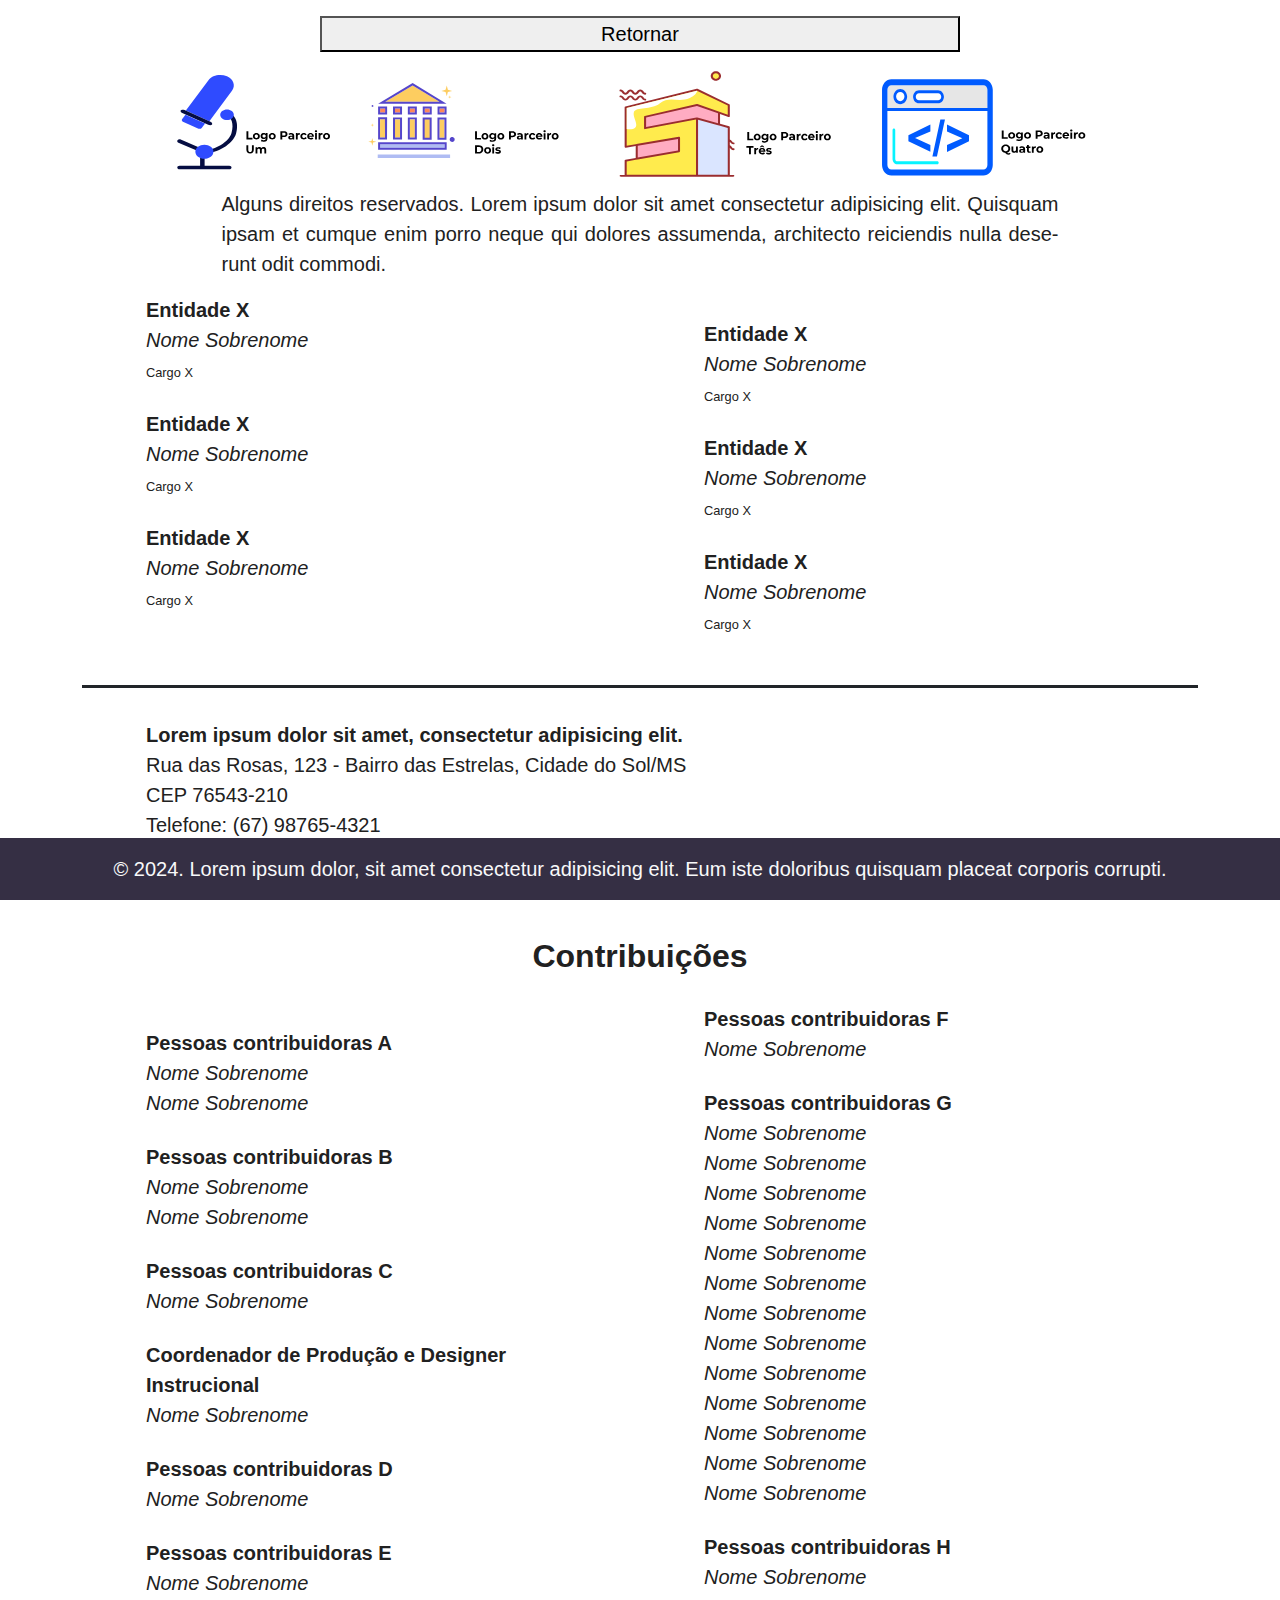
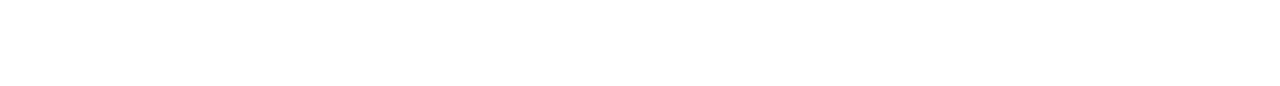
<file: Curso_prototipo/unidade01/contribuicoes.html>
<!DOCTYPE html>
<html lang="pt-br">

<head>
    <meta charset="UTF-8">
    <meta name="author" content="Aparicio Fermiano dos Santos Junior">
    <meta name="viewport" content="width=device-width, initial-scale=1.0">
    <link rel="stylesheet" href="./css/bootstrap.min.css">
    <link rel="stylesheet" href="./css/style.css">
    <!-- https://github.com/AparicioFermiano -->
    <title>Rios: Contribuições</title>
</head>

<body>
    
    <button class="fixed-top button btn-primary-dark-hover px-3 m-3 w-50 mx-auto d-block" onclick="window.open('index.html', '_self')">Retornar</button>
    <div id="creditos"class="container">
        <nav  class="z-3 padding-x-container d-flex">
            <img src="./image/logos_capa.svg" alt="" class="w-100 mx-auto d-block">
        </nav>
        <div class="w-75 d-block mx-auto ">
            <p class="text-justify">Alguns direitos reservados. Lorem ipsum dolor sit amet consectetur adipisicing elit. Quisquam ipsam et cumque enim porro neque qui dolores assumenda, architecto reiciendis nulla deserunt odit commodi.</p>
        </div>
        <div class="row">
            <div class="col-12 col-lg-6 padding-x-container">
                <div class="mb-4">
                    <b>Entidade X</b><br>
                    <i>Nome Sobrenome</i><br>
                    <small>Cargo X</small>
                </div>
                <div class="my-4">
                    <b>Entidade X</b><br>
                    <i>Nome Sobrenome</i><br>
                    <small>Cargo X</small>
                </div>
                <div class="my-4">
                    <b>Entidade X</b><br>
                    <i>Nome Sobrenome</i><br>
                    <small>Cargo X</small>
                </div>
            </div>
            <div class="col-12 col-lg-6 padding-x-container">
                <div class="my-4">
                    <b>Entidade X</b><br>
                    <i>Nome Sobrenome</i><br>
                    <small>Cargo X</small>
                </div>
                <div class="mb-4">
                    <b>Entidade X</b><br>
                    <i>Nome Sobrenome</i><br>
                    <small>Cargo X</small>
                </div>
                <div class="my-4">
                    <b>Entidade X</b><br>
                    <i>Nome Sobrenome</i><br>
                    <small>Cargo X</small>
                </div>
            </div>
            <div class="line w-100 bg-dark my-4"></div>
            <div class="py-2 padding-x-container">
                <b>Lorem ipsum dolor sit amet, consectetur adipisicing elit.</b><br>
                <span>
                    Rua das Rosas, 123 - Bairro das Estrelas, Cidade do Sol/MS<br>
                    CEP 76543-210<br>
                    Telefone: (67) 98765-4321<br>
                    E-mail: contato@cidadedosol.ms.gov<br>
                    Site: <a href="https://www.cidadedosol.br/">www.cidadedosol.br</a>
                </span>
            </div>
        </div>
        <div class="titulo-capa text-center bold py-4">Contribuições</div>
        <div class="row">
            <div class="col-12 col-lg-6 padding-x-container">
                <div class="my-4">
                    <b>Pessoas contribuidoras A</b><br>
                    <i>
                        Nome Sobrenome<br>
                        Nome Sobrenome
                    </i>
                </div>
                <div class="my-4">
                    <b>Pessoas contribuidoras B</b><br>
                    <i>
                        Nome Sobrenome
                    </i><br>
                    <i>Nome Sobrenome</i>
                </div>
                <div class="my-4">
                    <b>Pessoas contribuidoras C</b><br>
                    <i>
                        Nome Sobrenome
                    </i><br>
                </div>
                <div class="my-4">
                    <b>Coordenador de Produção e Designer Instrucional</b><br>
                    <i>Nome Sobrenome</i>
                </div>
                <div class="my-4">
                    <b>Pessoas contribuidoras D</b><br>
                    <i>Nome Sobrenome</i>
                </div>
                <div class="my-4">
                    <b>Pessoas contribuidoras E</b><br>
                    <i>
                        Nome Sobrenome
                    </i>
                </div>
            </div>
            <div class="col-12 col-lg-6 padding-x-container">
                <div class="mb-4">
                    <b>Pessoas contribuidoras F</b><br>
                    <i>Nome Sobrenome</i><br>
                </div>
                <div class="my-4">
                    <b>Pessoas contribuidoras G</b><br>
                    <i>
                        Nome Sobrenome<br>
                        Nome Sobrenome<br>
                        Nome Sobrenome<br>
                        Nome Sobrenome<br>
                        Nome Sobrenome<br>
                        Nome Sobrenome<br>
                        Nome Sobrenome<br>
                        Nome Sobrenome<br>
                        Nome Sobrenome<br>
                        Nome Sobrenome<br>
                        Nome Sobrenome<br>
                        Nome Sobrenome<br>
                        Nome Sobrenome
                        </i>
                </div>
                <div class="my-4">
                    <b>Pessoas contribuidoras H</b><br>
                    <i>Nome Sobrenome</i>
                </div>  
            </div>
        </div>
    </div>
    <footer class="fixed-bottom bg-primary-dark pt-3 w-100">
        <p class="text-center text-light">© 2024. Lorem ipsum dolor, sit amet consectetur adipisicing elit. Eum iste doloribus quisquam placeat corporis corrupti.</p>
    </footer>
</body>

</html>
</file>
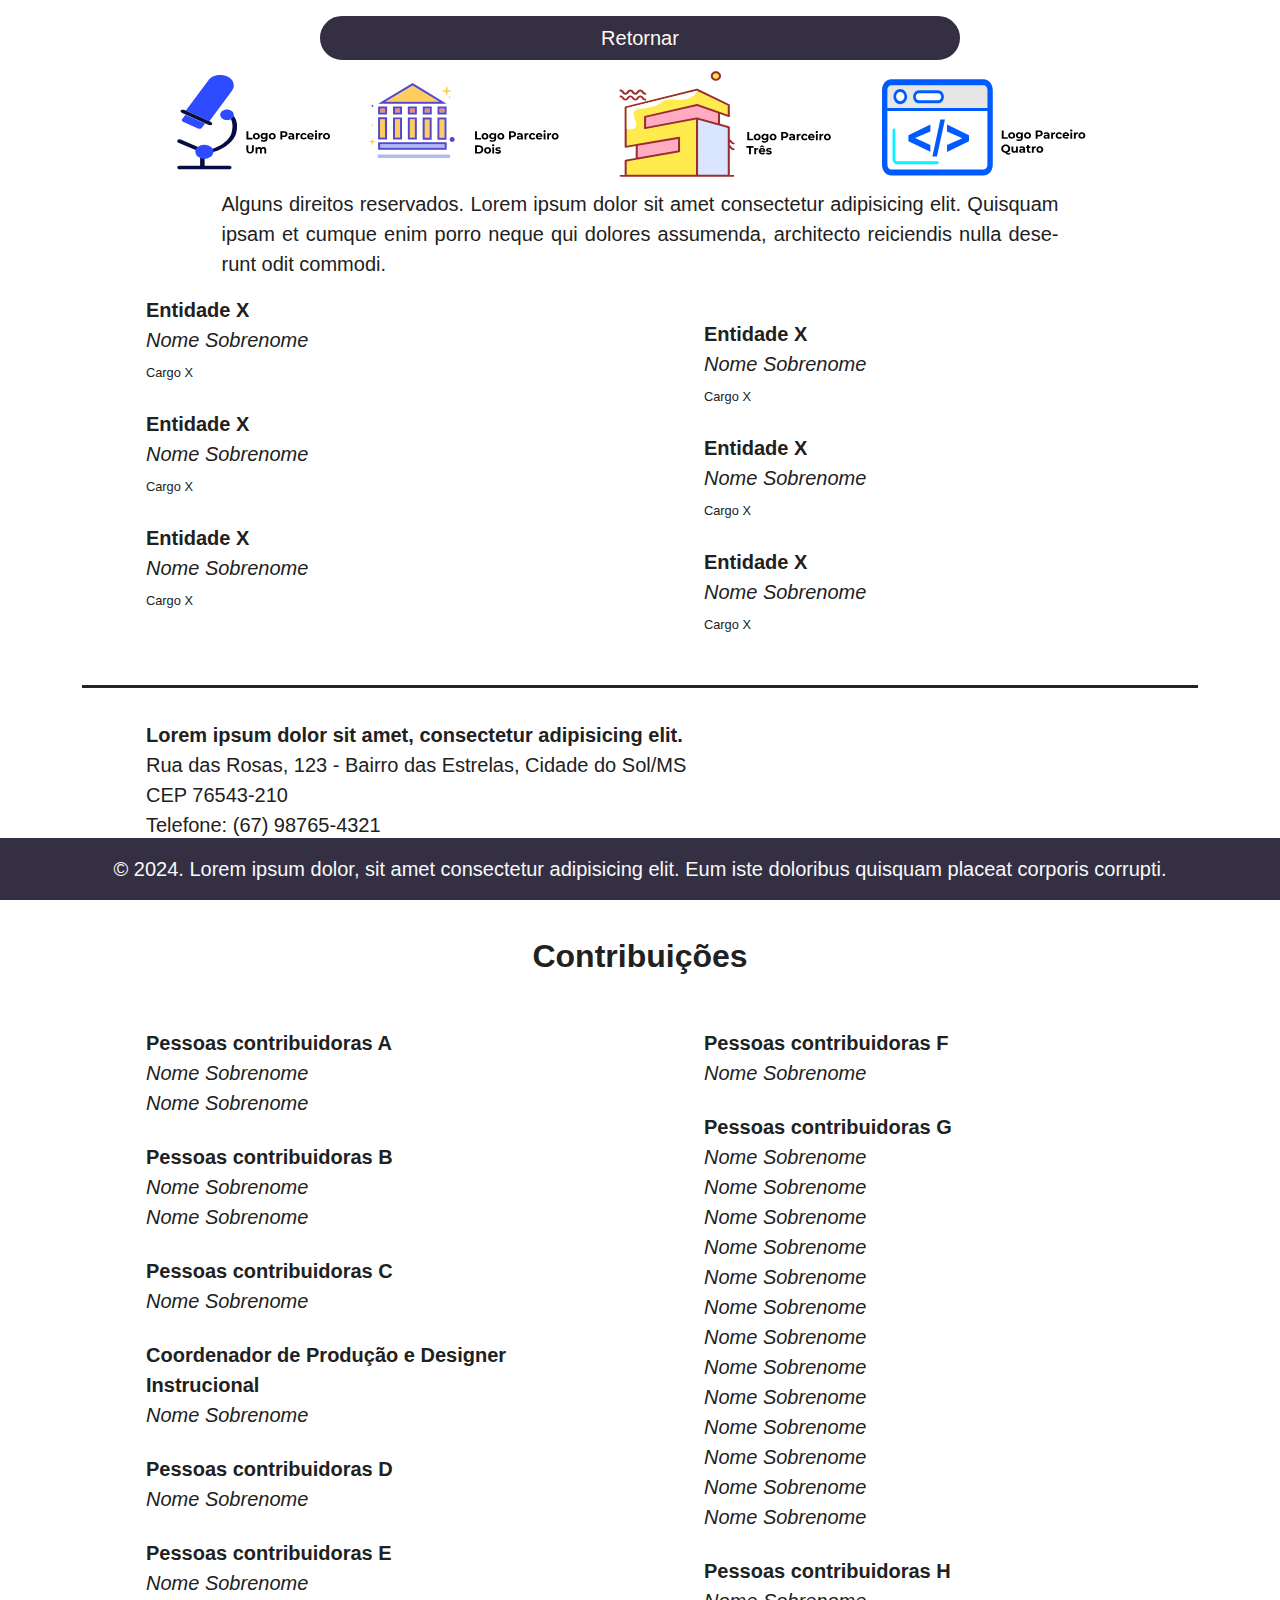
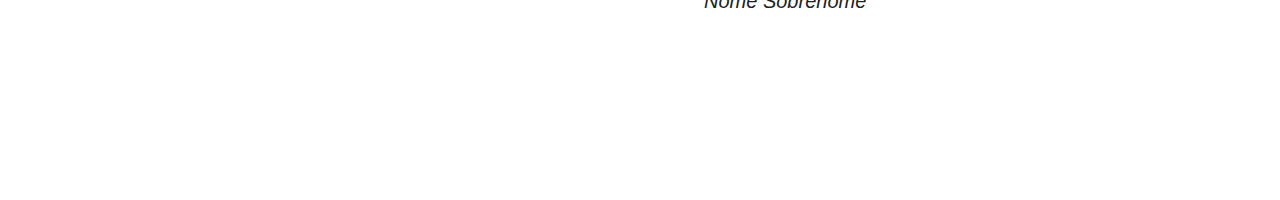
<file: Curso_prototipo/unidade02/contribuicoes.html>
<!DOCTYPE html>
<html lang="pt-br">

<head>
    <meta charset="UTF-8">
    <meta name="author" content="Aparicio Fermiano dos Santos Junior">
    <meta name="viewport" content="width=device-width, initial-scale=1.0">
    <link rel="stylesheet" href="../css-unidades/bootstrap.min.css">
    <link rel="stylesheet" href="../css-unidades/re-use.css">
    <title>Rios: Contribuições</title>
</head>

<body>
    
    <button class="fixed-top button btn-primary-dark-hover px-3 m-3 w-50 mx-auto d-block" onclick="window.open('index.html', '_self')">Retornar</button>
    <div id="creditos"class="container">
        <nav  class="z-3 padding-x-container d-flex">
            <img src="./image/logos_capa.svg" alt="" class="w-100 mx-auto d-block">
        </nav>
        <div class="w-75 d-block mx-auto ">
            <p class="text-justify">Alguns direitos reservados. Lorem ipsum dolor sit amet consectetur adipisicing elit. Quisquam ipsam et cumque enim porro neque qui dolores assumenda, architecto reiciendis nulla deserunt odit commodi.</p>
        </div>
        <div class="row">
            <div class="col-12 col-lg-6 padding-x-container">
                <div class="mb-4">
                    <b>Entidade X</b><br>
                    <i>Nome Sobrenome</i><br>
                    <small>Cargo X</small>
                </div>
                <div class="my-4">
                    <b>Entidade X</b><br>
                    <i>Nome Sobrenome</i><br>
                    <small>Cargo X</small>
                </div>
                <div class="my-4">
                    <b>Entidade X</b><br>
                    <i>Nome Sobrenome</i><br>
                    <small>Cargo X</small>
                </div>
            </div>
            <div class="col-12 col-lg-6 padding-x-container">
                <div class="my-4">
                    <b>Entidade X</b><br>
                    <i>Nome Sobrenome</i><br>
                    <small>Cargo X</small>
                </div>
                <div class="mb-4">
                    <b>Entidade X</b><br>
                    <i>Nome Sobrenome</i><br>
                    <small>Cargo X</small>
                </div>
                <div class="my-4">
                    <b>Entidade X</b><br>
                    <i>Nome Sobrenome</i><br>
                    <small>Cargo X</small>
                </div>
            </div>
            <div class="line w-100 bg-dark my-4"></div>
            <div class="py-2 padding-x-container">
                <b>Lorem ipsum dolor sit amet, consectetur adipisicing elit.</b><br>
                <span>
                    Rua das Rosas, 123 - Bairro das Estrelas, Cidade do Sol/MS<br>
                    CEP 76543-210<br>
                    Telefone: (67) 98765-4321<br>
                    E-mail: contato@cidadedosol.ms.gov<br>
                    Site: <a href="https://www.cidadedosol.br/">www.cidadedosol.br</a>
                </span>
            </div>
        </div>
        <div class="titulo-capa text-center bold py-4">Contribuições</div>
        <div class="row">
            <div class="col-12 col-lg-6 padding-x-container">
                <div class="my-4">
                    <b>Pessoas contribuidoras A</b><br>
                    <i>
                        Nome Sobrenome<br>
                        Nome Sobrenome
                    </i>
                </div>
                <div class="my-4">
                    <b>Pessoas contribuidoras B</b><br>
                    <i>
                        Nome Sobrenome
                    </i><br>
                    <i>Nome Sobrenome</i>
                </div>
                <div class="my-4">
                    <b>Pessoas contribuidoras C</b><br>
                    <i>
                        Nome Sobrenome
                    </i><br>
                </div>
                <div class="my-4">
                    <b>Coordenador de Produção e Designer Instrucional</b><br>
                    <i>Nome Sobrenome</i>
                </div>
                <div class="my-4">
                    <b>Pessoas contribuidoras D</b><br>
                    <i>Nome Sobrenome</i>
                </div>
                <div class="my-4">
                    <b>Pessoas contribuidoras E</b><br>
                    <i>
                        Nome Sobrenome
                    </i>
                </div>
            </div>
            <div class="col-12 col-lg-6 padding-x-container">
                <div class="my-4">
                    <b>Pessoas contribuidoras F</b><br>
                    <i>Nome Sobrenome</i><br>
                </div>
                <div class="my-4">
                    <b>Pessoas contribuidoras G</b><br>
                    <i>
                        Nome Sobrenome<br>
                        Nome Sobrenome<br>
                        Nome Sobrenome<br>
                        Nome Sobrenome<br>
                        Nome Sobrenome<br>
                        Nome Sobrenome<br>
                        Nome Sobrenome<br>
                        Nome Sobrenome<br>
                        Nome Sobrenome<br>
                        Nome Sobrenome<br>
                        Nome Sobrenome<br>
                        Nome Sobrenome<br>
                        Nome Sobrenome
                        </i>
                </div>
                <div class="my-4">
                    <b>Pessoas contribuidoras H</b><br>
                    <i>Nome Sobrenome</i>
                </div>  
            </div>
        </div>
    </div>
    <footer class="fixed-bottom bg-primary-dark pt-3 w-100">
        <p class="text-center text-light">© 2024. Lorem ipsum dolor, sit amet consectetur adipisicing elit. Eum iste doloribus quisquam placeat corporis corrupti.</p>
    </footer>
</body>

</html>
</file>
<file: Curso_prototipo/unidade01/css/style.css>
:root {
    --primary: #4BC2EF;
    --river: #F6F1F1;
    --primary-hover: #369FCE;
    --primary-light: #ffffff;
    --primary-light-hover: #6EC9EA;
    --primary-dark: #352F44;
    --primary-dark-hover: #a198b8;
    --secondary: #189ce5;
    --secondary-hover: #0088d1;
    --secondary-dark: #B33433;
    --aux: #B9B4C7;
    --aux-hover: #B9B4C7;
    --font-dark: #212121;
    --font-light: #FFF9F2;
    --disabled-dark: #8b8b8b62;
    --disabled: #B8B8B8;
    --card-size: 550px;
}

@font-face {
    font-family: 'Bootstrap Icons';
    src: url('../fonts/bootstrap-icons.woff2') format('woff2');
    font-weight: normal;
    font-style: normal;
}

@font-face {
    font-family: 'Oswald Bold';
    src: url('../fonts/Oswald/Oswald-Bold.woff2') format('truetype');
    font-weight: 900;
    font-style: normal;
}

@font-face {
    font-family: 'Oswald Medium';
    src: url('../fonts/Oswald/Oswald-Medium.woff2') format('truetype');
    font-weight:700;
    font-style: normal;
}

@font-face {
    font-family: 'Oswald Regular';
    src: url('../fonts/Oswald/Oswald-Medium.woff2') format('truetype');
    font-weight:500;
    font-style: normal;
}

@font-face {
    font-family: 'Poppins Bold';
    src: url('../fonts/Poppins/Poppins-Bold.woff2') format('truetype');
    font-weight: 900;
    font-style: normal;
}

@font-face {
    font-family: 'Poppins Medium';
    src: url('../fonts/Poppins/Poppins-Medium.woff2') format('truetype');
    font-weight:700;
    font-style: normal;
}

@font-face {
    font-family: 'Poppins Regular';
    src: url('../fonts/Poppins/Poppins-Regular.woff2') format('truetype');
    font-weight:500;
    font-style: normal;
}

body {
    font-family: 'Poppins', sans-serif;
    font-size: 20px;
    margin: 0% !important;
    color: var(--font-dark);
    background-color: var(--primary-light);
}

/* CSS para desativar a barra de rolagem horizontal durante a animação shake */
body.shake-animation-active {
    overflow-x: hidden;
}

/* LINK */

body a {
    color: #008DDA;
    font-weight:bold;
    word-wrap: break-word;
}

.non-links {
    word-wrap: break-word;
}

#referencias {
    word-wrap: break-word !important;
}

body::-webkit-scrollbar,
.box-scrool::-webkit-scrollbar {
    width: 12px;
}

body::-webkit-scrollbar-track,
.box-scrool::-webkit-scrollbar-track {
    background: transparent;
}

body::-webkit-scrollbar-thumb,
.box-scrool::-webkit-scrollbar-thumb {
    background-color: var(--primary-dark);
    border-radius: 20px;
    border: 3px solid var(--font-light);
}

.scrool-item::-webkit-scrollbar,
.box-scrool::-webkit-scrollbar {
    width: 12px;
}

.scrool-item::-webkit-scrollbar-track,
.box-scrool::-webkit-scrollbar-track {
    background: transparent;
}

.scrool-item::-webkit-scrollbar-thumb,
.box-scrool::-webkit-scrollbar-thumb {
    background-color: var(--aux);
    border-radius: 20px;
    border: 4px solid var(--primary-dark);
}

p {
    font-size: 1em;
}

.row {
    --bs-gutter-x: 0 !important;
}

.carousel-inner {
    overflow-x: hidden !important;
}

.background-image {
    width: 100%;
    height: 100%;
    background-size: cover;
    background-position: center;
    background-repeat: no-repeat;
    overflow: hidden;
}

.rio {
    border-radius: 50%;
    width: 100%;
    display: block;
    margin-left: auto;
    margin-right: auto;
}

.logos {
    width: 60%;
}

.accordion-button:not(.collapsed) {
    color: var(--bs-accordion-active-color);
    background-color: var(--aux);
    box-shadow: inset 0 calc(-1* var(--bs-accordion-border-width)) 0 var(--bs-accordion-border-color);
}

.body-cust {
    min-height: 14rem;
}

#capa {
    overflow: hidden;
}

.offcanvas {
    position: fixed;
    top: 0;
    left: 0;
    width: 100%;
    height: 100%;
    background-color: rgba(0, 0, 0, 0.6);
    z-index: 4;
    opacity: 0;
    visibility: hidden;
    transition: all 0.3s ease;
}

.offcanvas.open {
    opacity: 1;
    visibility: visible;
}

/* UTILITARIOS */

.mr-auto {
    margin-right: auto !important;
}

.ml-auto {
    margin-left: auto !important;
}

.min-vh-50 {
    min-height: 50vh !important;
}

.w-20 {
    width: 20% !important;
}

.padding-container {
    padding: 4rem;
}

.padding-x-container {
    padding-right: 4rem;
    padding-left: 4rem;
}

.text-justify {
    text-align: justify;
    -webkit-hyphens: auto;
    -ms-hyphens: auto !important;
    hyphens: auto !important;
    overflow-wrap: normal !important;
    word-break: break-word !important;
    -webkit-hyphenate-limit-before: 4;
    -ms-hyphenate-limit-chars: 4;
    text-justify: inter-word;
    word-wrap: break-word;
}

.line {
    width: 50%;
    height: 3px;
    background-color: var(--primary);
    display: block;
    margin-left: auto;
    margin-right: auto;
}

.pt-custom {
    padding-top: 8rem; /* ou o valor que desejar */
}

.carousel-person {
    height: 500px;
    overflow-y: auto; /* Adiciona uma barra de rolagem vertical se o conteúdo exceder a altura */
    max-height: 500px; /* Define a altura máxima para cada item do carrossel */
    width: 100%;
}

.carousel-inner {
    height: 90%;
    overflow: auto;
}

#creditos {
    margin-top: 4rem;
    margin-bottom: 5%;
}

/* CORES */

.primary {
    color: var(--primary) !important;
}
.river {
    color: var(--river) !important;
}

.primary-light {
    color: var(--primary-light) !important;
}

.primary-dark {
    color: var(--primary-dark) !important;
}

.primary-dark-hover {
    color: var(--primary-dark-hover) !important;
}

.secondary {
    color: var(--secondary) !important;
}

.secondary-hover {
    color: var(--secondary-hover) !important;
}

.secondary-dark {
    color: var(--secondary-dark) !important;
}

.secondary-light {
    color: var(--secondary-light) !important;
}

.aux {
    color: var(--aux) !important;
}

.desativado {
    color: gray !important;
}

.ajuste-video {
    width: 90%;
    display: block;
    margin-left: auto !important;
    margin-right: auto !important;
}

/* BACKGROUND */

.bg-secondary {
    background-color: var(--secondary) !important;
}

.bg-font-light {
    background-color: var(--font-light) !important;
}

.bg-primary-light {
    background-color: var(--primary-light) !important;
}

.bg-aux-hover {
    background-color: var(--aux-hover) !important;
}

.bg-secondary-dark {
    background-color: var(--secondary-dark) !important;
}

.bg-primary {
    background-color: var(--primary) !important;
}

.bg-river {
    background-color: var(--river) !important;
}

.bg-primary-dark-hover {
    background-color: var(--primary-dark-hover) !important;
}

.bg-primary-dark {
    background-color: var(--primary-dark) !important;
}

.bg-primary-hover {
    background-color: var(--primary-hover) !important;
}

.bg-primary-light {
    background-color: var(--primary-light) !important;
}

.bg-aux {
    background-color: var(--aux) !important;
}

/* FONTES */

.font-Poppins,
.font-Poppins b {
    font-family: 'Poppins', sans-serif;
}

.capitulo-capa {
    font-family: 'Poppins', sans-serif;
    font-weight: 900;
    font-size: 15rem;
}

.titulo-capa {
    font-size: 2rem;
}

.sub-titulo {
    font-size: 1.75rem;
    font-weight: 400;
    line-height: 4rem;
    width: 75%;
    text-align: center;
    margin: 0 auto;
    line-height: 2.5rem;
}

.sub-titulo-capa {
    font-size: 2.5rem;
    font-weight: 400;
    line-height: 4rem;
    margin: 0 auto;
    line-height: 2.8rem;
    color: var(--font-dark);
}

.sub-titulo-dois {
    font-size: 1.25rem;
    font-weight: 700;
    line-height: 2rem;
}

.titulo-italico {
    font-weight: 300;
    font-style: italic;
    line-height: 0rem;
    padding-bottom: 2rem;
}

.titulo-pergunta {
    font-size: 1.25rem;
    font-weight: 700;
    line-height: 1.5rem;
}


.titulo {
    font-size: 2.5rem;
    font-family: 'Poppins', sans-serif;
    font-weight: 700;
    line-height: rem;
}

.titulo-quebra {
    font-size: 2.5rem;
    font-family: 'Poppins', sans-serif;
    font-weight: 700;
    line-height: 3rem;
    
}

.titulo-rio {
    color: var(--primary-hover);
    font-size: 5rem;
    font-family: 'Poppins', sans-serif;
    font-weight: 600;
    line-height: 6rem;
}

.titulo-unidade {
    font-size: 1rem;
    font-weight: 700;
    line-height: 1rem;
}

.titulo-material {
    font-size: 3rem;
    font-weight: 300;
}

.padding-custom {
    padding-top: 3rem;
}

b,
.bold {
    font-weight: 600;
}

.medium {
    font-weight: 700;
}

small {
    font-size: 0.8rem;
}

.mapa {
    width: 70%; /* Alterando a largura para ocupar 100% da largura da coluna */
    height: auto;
    display: block; /* Garante que a imagem se comporte como um elemento de bloco */
    margin: 0 auto; /* Define margem automática na parte superior e inferior e centraliza horizontalmente */
    max-width: 100%; /* Certifica-se de que a imagem não ultrapasse o tamanho do seu contêiner */
}

.div-animada-conteudo {
    padding: 1rem;
    text-align: center;
    width: 100%;
    height: 100%;
    display: flex;
    align-items: center;
    justify-content: center;
}

.div-animada {
    width: calc(100% - 1rem); /* Metade da largura da coluna com 1rem de espaço entre elas */
    height: 7.5rem; /* Altura fixa */
    max-width: 47.5rem; /* Limitando a largura máxima */
    margin: 0.5rem; /* Espaçamento entre as divs */
}

.btn-mapa {
    width: 20px;
    height: 20px;
    border: none;
    padding: 1.2rem;
    margin-left: 1rem;
}

@media (max-width: 425px) {
    .div-animada {
        height: auto; /* Altura fixa */
    }
}

@media (max-width: 575px) {
    .box-cust {
       margin-bottom: 2rem !important;
    }
}

@media (max-width: 991px) {
    .imagem-menor {
        max-width: 190px; /* Defina o tamanho máximo que você deseja para a imagem */
    }
}
 
@media (max-width: 768px) {
    .mapa {
        width: 100%; /* Alterando a largura para ocupar 100% da largura da coluna */
    }

}

@media (max-width: 768px) {
    .div-animada {
        width: calc(100% - 1rem); /* Largura total da coluna com 1rem de espaço entre elas */
    }

    .div-animada-conteudo {
        font-size: 16px;
    }
}

@media (max-width: 1440px) {
    .div-animada-conteudo {
        font-size: 16px;
        padding: 0;
    }
}

@media (max-width: 320px) {
    .div-animada-conteudo {
        font-size: 13px;
        padding-top: 1rem;
    }
}

@media (max-width: 375px) {
    .btn-mapa {
        margin-left: 0.5rem;
    }
}

@media (max-width: 991px) {
    .cust {
        padding-left: 0 !important;
    }
}

.cust {
    padding-left: 3rem;
}
</file>
<file: Curso_prototipo/css-unidades/re-use.css>
:root {
    --primary: #4BC2EF;
    --river: #F6F1F1;
    --primary-hover: #369FCE;
    --primary-light: #ffffff;
    --primary-light-hover: #6EC9EA;
    --primary-dark: #352F44;
    --primary-dark-hover: #a198b8;
    --secondary: #189ce5;
    --secondary-hover: #0088d1;
    --secondary-dark: #B33433;
    --aux: #B9B4C7;
    --aux-hover: #B9B4C7;
    --font-dark: #212121;
    --font-light: #FFF9F2;
    --disabled-dark: #8b8b8b62;
    --disabled: #B8B8B8;
    --card-size: 550px;
}

@font-face {
    font-family: 'Bootstrap Icons';
    src: url('../fonts/bootstrap-icons.woff2') format('woff2');
    font-weight: normal;
    font-style: normal;
}

@font-face {
    font-family: 'Montserrat Bold';
    src: url('../fonts/Montserrat/Montserrat-Bold.woff2') format('truetype');
    font-weight: 900;
    font-style: normal;
}

@font-face {
    font-family: 'Montserrat Medium';
    src: url('../fonts/Montserrat/Montserrat-Medium.woff2') format('truetype');
    font-weight:700;
    font-style: normal;
}

@font-face {
    font-family: 'Montserrat Regular';
    src: url('../fonts/Montserrat/Montserrat-Medium.woff2') format('truetype');
    font-weight:500;
    font-style: normal;
}

@font-face {
    font-family: 'Montserrat Bold';
    src: url('../fonts/Montserrat/Montserrat-Bold.woff2') format('truetype');
    font-weight: 900;
    font-style: normal;
}

@font-face {
    font-family: 'Montserrat Medium';
    src: url('../fonts/Montserrat/Montserrat-Medium.woff2') format('truetype');
    font-weight:700;
    font-style: normal;
}

@font-face {
    font-family: 'Montserrat Regular';
    src: url('../fonts/Montserrat/Montserrat-Regular.woff2') format('truetype');
    font-weight:500;
    font-style: normal;
}

body {
    font-family: 'Montserrat', sans-serif;
    font-size: 20px;
    margin: 0% !important;
    color: var(--font-dark);
    background-color: var(--primary-light);
}

/* CSS para desativar a barra de rolagem horizontal durante a animação shake */
body.shake-animation-active {
    overflow-x: hidden;
}

/* LINK */

body a {
    color: #008DDA;
    font-weight:bold;
    word-wrap: break-word;
}

.non-links {
    word-wrap: break-word;
}

#referencias {
    word-wrap: break-word !important;
}

body::-webkit-scrollbar,
.box-scrool::-webkit-scrollbar {
    width: 12px;
}

body::-webkit-scrollbar-track,
.box-scrool::-webkit-scrollbar-track {
    background: transparent;
}

body::-webkit-scrollbar-thumb,
.box-scrool::-webkit-scrollbar-thumb {
    background-color: var(--primary-dark);
    border-radius: 20px;
    border: 3px solid var(--font-light);
}

.scrool-item::-webkit-scrollbar,
.box-scrool::-webkit-scrollbar {
    width: 12px;
}

.scrool-item::-webkit-scrollbar-track,
.box-scrool::-webkit-scrollbar-track {
    background: transparent;
}

.scrool-item::-webkit-scrollbar-thumb,
.box-scrool::-webkit-scrollbar-thumb {
    background-color: var(--aux);
    border-radius: 20px;
    border: 4px solid var(--primary-dark);
}

p {
    font-size: 1em;
}

.row {
    --bs-gutter-x: 0 !important;
}

.carousel-inner {
    overflow-x: hidden !important;
}

.background-image {
    width: 100%;
    height: 100%;
    background-size: cover;
    background-position: center;
    background-repeat: no-repeat;
    overflow: hidden;
}

.rio {
    border-radius: 50%;
    width: 100%;
    display: block;
    margin-left: auto;
    margin-right: auto;
}

.logos {
    width: 60%;
}

.accordion-button:not(.collapsed) {
    color: var(--bs-accordion-active-color);
    background-color: var(--aux);
    box-shadow: inset 0 calc(-1* var(--bs-accordion-border-width)) 0 var(--bs-accordion-border-color);
}

.body-cust {
    min-height: 14rem;
}

#capa {
    overflow: hidden;
}

.offcanvas {
    position: fixed;
    top: 0;
    left: 0;
    width: 100%;
    height: 100%;
    background-color: rgba(0, 0, 0, 0.6);
    z-index: 4;
    opacity: 0;
    visibility: hidden;
    transition: all 0.3s ease;
}

.offcanvas.open {
    opacity: 1;
    visibility: visible;
}

/* UTILITARIOS */

.mr-auto {
    margin-right: auto !important;
}

.ml-auto {
    margin-left: auto !important;
}

.ml-5 {
    margin-left: 3px;
}

.min-vh-50 {
    min-height: 50vh !important;
}

.w-20 {
    width: 20% !important;
}

.padding-container {
    padding: 4rem;
}

.padding-x-container {
    padding-right: 4rem;
    padding-left: 4rem;
}

.text-justify {
    text-align: justify;
    -webkit-hyphens: auto;
    -ms-hyphens: auto !important;
    hyphens: auto !important;
    overflow-wrap: normal !important;
    word-break: break-word !important;
    -webkit-hyphenate-limit-before: 4;
    -ms-hyphenate-limit-chars: 4;
    text-justify: inter-word;
    word-wrap: break-word;
}

.line {
    width: 50%;
    height: 3px;
    background-color: var(--primary);
    display: block;
    margin-left: auto;
    margin-right: auto;
}

.pt-custom {
    padding-top: 8rem; /* ou o valor que desejar */
}

.carousel-person {
    height: 500px;
    overflow-y: auto; /* Adiciona uma barra de rolagem vertical se o conteúdo exceder a altura */
    max-height: 500px; /* Define a altura máxima para cada item do carrossel */
    width: 100%;
}

.carousel-inner {
    height: 90%;
    overflow: auto;
}

#creditos {
    margin-top: 4rem;
    margin-bottom: 10rem;
}

/* CORES */
.primary {
    color: var(--primary) !important;
}
.river {
    color: var(--river) !important;
}

.primary-light {
    color: var(--primary-light) !important;
}

.primary-dark {
    color: var(--primary-dark) !important;
}

.primary-dark-hover {
    color: var(--primary-dark-hover) !important;
}

.secondary {
    color: var(--secondary) !important;
}

.secondary-hover {
    color: var(--secondary-hover) !important;
}

.secondary-dark {
    color: var(--secondary-dark) !important;
}

.secondary-light {
    color: var(--secondary-light) !important;
}

.aux {
    color: var(--aux) !important;
}

.desativado {
    color: gray !important;
}

.ajuste-video {
    width: 90%;
    display: block;
    margin-left: auto !important;
    margin-right: auto !important;
}

/* BACKGROUND */
.bg-secondary {
    background-color: var(--secondary) !important;
}

.bg-font-light {
    background-color: var(--font-light) !important;
}

.bg-primary-light {
    background-color: var(--primary-light) !important;
}

.bg-aux-hover {
    background-color: var(--aux-hover) !important;
}

.bg-secondary-dark {
    background-color: var(--secondary-dark) !important;
}

.bg-primary {
    background-color: var(--primary) !important;
}

.bg-river {
    background-color: var(--river) !important;
}

.bg-primary-dark-hover {
    background-color: var(--primary-dark-hover) !important;
}

.bg-primary-dark {
    background-color: var(--primary-dark) !important;
}

.bg-primary-hover {
    background-color: var(--primary-hover) !important;
}

.bg-primary-light {
    background-color: var(--primary-light) !important;
}

.bg-aux {
    background-color: var(--aux) !important;
}

/* FONTES */
.font-Montserrat,
.font-Montserrat b {
    font-family: 'Montserrat', sans-serif;
}

.capitulo-capa {
    font-family: 'Montserrat', sans-serif;
    font-weight: 900;
    font-size: 15rem;
}

.titulo-capa {
    font-size: 2rem;
}

.sub-titulo {
    font-size: 1.75rem;
    font-weight: 400;
    line-height: 4rem;
    width: 75%;
    text-align: center;
    margin: 0 auto;
    line-height: 2.5rem;
}

.sub-titulo-capa {
    font-size: 2.5rem;
    font-weight: 400;
    line-height: 4rem;
    margin: 0 auto;
    line-height: 2.8rem;
    color: var(--font-dark);
}

.sub-titulo-dois {
    font-size: 1.25rem;
    font-weight: 700;
    line-height: 2rem;
}

.titulo-italico {
    font-weight: 300;
    font-style: italic;
    line-height: 0rem;
    padding-bottom: 2rem;
}

.titulo-pergunta {
    font-size: 1.25rem;
    font-weight: 700;
    line-height: 1.5rem;
}


.titulo {
    font-size: 2.5rem;
    font-family: 'Montserrat', sans-serif;
    font-weight: 700;
    line-height: rem;
}

.titulo-quebra {
    font-size: 2.5rem;
    font-family: 'Montserrat', sans-serif;
    font-weight: 700;
    line-height: 3rem;
    
}

.titulo-rio {
    color: var(--primary-hover);
    font-size: 5rem;
    font-family: 'Montserrat', sans-serif;
    font-weight: 600;
    line-height: 6rem;
}

.titulo-unidade {
    font-size: 1rem;
    font-weight: 700;
    line-height: 1rem;
}

.titulo-material {
    font-size: 3rem;
    font-weight: 300;
}

.padding-custom {
    padding-top: 3rem;
}

b,
.bold {
    font-weight: 600;
}

.medium {
    font-weight: 700;
}

small {
    font-size: 0.8rem;
}

/* BOTOES */
.button,
.button.btn-outline:hover {
    background-color: var(--primary-dark);
    border-radius: 3rem;
    padding: 0.3rem;
    border: 2px solid var(--primary-dark);
    color: var(--font-light);
    text-align: center;
    transition: 0.3s;
}

.button,
.button.primary-dark-hover:hover {
    background-color: var(--primary-dark-hover);
    border-radius: 3rem;
    padding: 0.3rem;
    border: 2px solid var(--primary-dark-hover);
    color: var(--font-light);
    text-align: center;
    transition: 0.3s;
}

.button,
.button.primary-dark-hover {
    background-color: var(--primary-dark);
    border-radius: 3rem;
    padding: 0.3rem;
    border: 2px solid var(--primary-dark);
    color: var(--font-light);
    text-align: center;
    transition: 0.3s;
}

a.button {
    display: block;
    text-decoration: none;
}

.button.btn-col-2 {
    width: 48%;
}

.button.btn-col-3 {
    width: 32%;
}

.button:hover {
    border: 2px solid var(--primary-dark-hover);
    background-color: var(--primary-dark-hover);
}

.button.btn-outline {
    background-color: transparent;
    color: var(--font-dark);
    font-weight: 500;
    border: solid 2px var(--aux);
}

.button.btn-secondary {
    background-color: var(--secondary);
    border: 2px var(--secondary);
}

.button.btn-secondary:hover {
    background-color: var(--secondary-hover);
    border: 2px var(--secondary-hover);
}

.button.btn-aux-responder {
    font-weight: bold;
    color: var(--font-dark);
    background-color: var(--aux);
    border: 2px var(--aux);
}

.button.btn-aux-responder:hover {
    background-color: var(--primary);
    border: 2px var(--aux-hover);
}

.button.btn-aux {
    color: var(--font-dark);
    background-color: var(--aux);
    border: 2px solid var(--aux);
    font-weight: bold;
}

.button.btn-aux.clicado {
    background-color: var(--primary-dark-hover);
    color: var(--font-light);
    border-color: var(--primary-dark-hover); /* Adicione a cor da borda ativa */
}

.button.btn-primary {
    background-color: var(--primary);
    border: 2px var(--primary);
}

.button.btn-primary:hover {
    background-color: var(--primary-hover);
    border: 2px var(--primary-hover);
}

.button.btn-light {
    background-color: var(--font-light);
    color: var(--primary-dark-hover);
    border: none;
}

.button.btn-light.active {
    background-color: var(--primary-dark-hover);
    color: var(--font-light);
}

.circle {
    border-radius: 100%;
    width: 15px !important;
    height: 15px !important;
}

/* MODAL  */
kbd {
    color: var(--font-dark);
    background-color: #ffffff;
    
}

.modal-conteudo {
    background-color: var(--aux);
    padding: 2rem;
    border-radius: 1rem;
    box-shadow: 0px 0px 10px rgba(0, 0, 0, 0.3);
    margin: 1.4rem !important;
    
}

.div-modal-orientacao {
    width: 108rem; /* Definindo a largura em pixels */
    height: 35rem; /* Definindo a altura em pixels */
    max-width: 100%; /* Garante que a largura não exceda a largura do contêiner pai */
    max-height: 100%; /* Garante que a altura não exceda a altura do contêiner pai */
    overflow: auto; /* Adiciona barras de rolagem quando necessário */
}

.div-modal-orientacao::-webkit-scrollbar,
.box-scrool::-webkit-scrollbar {
    width: 12px;
}

.div-modal-orientacao::-webkit-scrollbar-track,
.box-scrool::-webkit-scrollbar-track {
    background: transparent;
}

.div-modal-orientacao::-webkit-scrollbar-thumb,
.box-scrool::-webkit-scrollbar-thumb {
    background-color: var(--aux);
    border-radius: 20px;
    border: 3px solid var(--aux);
}

.carousel-person::-webkit-scrollbar,
.box-scrool::-webkit-scrollbar {
    width: 10px;
}

.carousel-person::-webkit-scrollbar-track,
.box-scrool::-webkit-scrollbar-track {
    background: transparent;
    padding-right: 12px;
}

.carousel-person::-webkit-scrollbar-thumb,
.box-scrool::-webkit-scrollbar-thumb {
    background-color: var(--aux);
    border-radius: 20px;
    border: 4px solid var(--aux);
    padding-right: 12px;
}

/* Estilos para WebKit (Chrome, Safari, Opera) */
.div-modal-orientacao::-webkit-scrollbar {
    width: 12px;
}

/* Accordion - Animacao */

.accordion-button {
    color: var(--primary-dark) !important;
    font-weight: bold;
}

.accordion-button:not(.collapsed) {
    background-color: var(--aux);
}

/* OTHERS */

.box-saiba-mais {
    background-color: var(--aux);
    display: flex;
    justify-content: center;
    align-items: center;
    flex-direction: column;
}

.box-saiba-mais-float {
    background-color: var(--aux);
    display: flex;
    justify-content: center;
    align-items: center;
    flex-direction: column;
    border-radius: 1rem;
}

.video-wrapper {
    position: relative;
    padding-bottom: 56.25%;
}

.video-wrapper video {
    position: absolute;
    top: 0;
    left: 0;
    width: 100%;
}

.box-img {
    border-radius: 1rem;
    background-color: var(--primary-dark-hover);
    margin-top: 3%;
    margin-bottom: 3%;
}

.img-estrutura {
    margin-left: auto !important;
    margin-right: auto !important;
    position: absolute !important;
    top: 50% !important;
    left: 50% !important;
    transform: translate(-50%,-50%)!important;
    width: 75% !important;
}

.carousel-indicators .active {
    background-color: var(--secondary);
}

/* MODAL  */

kbd {
    color: var(--font-dark);
    background-color: #ffffff;
    
}


.modal-conteudo {
    background-color: var(--aux);
    padding: 2rem;
    border-radius: 1rem;
    box-shadow: 0px 0px 10px rgba(0, 0, 0, 0.3);
    margin: 1.4rem !important;
    
}

.div-modal-orientacao {
    width: 108rem; /* Definindo a largura em pixels */
    height: 35rem; /* Definindo a altura em pixels */
    max-width: 100%; /* Garante que a largura não exceda a largura do contêiner pai */
    max-height: 100%; /* Garante que a altura não exceda a altura do contêiner pai */
    overflow: auto; /* Adiciona barras de rolagem quando necessário */
}

.div-modal-orientacao::-webkit-scrollbar,
.box-scrool::-webkit-scrollbar {
    width: 12px;
}

.div-modal-orientacao::-webkit-scrollbar-track,
.box-scrool::-webkit-scrollbar-track {
    background: transparent;
}

.div-modal-orientacao::-webkit-scrollbar-thumb,
.box-scrool::-webkit-scrollbar-thumb {
    background-color: var(--aux);
    border-radius: 20px;
    border: 3px solid var(--aux);
}


.carousel-person::-webkit-scrollbar,
.box-scrool::-webkit-scrollbar {
    width: 10px;
}

.carousel-person::-webkit-scrollbar-track,
.box-scrool::-webkit-scrollbar-track {
    background: transparent;
    padding-right: 12px;
}

.carousel-person::-webkit-scrollbar-thumb,
.box-scrool::-webkit-scrollbar-thumb {
    background-color: var(--aux);
    border-radius: 20px;
    border: 4px solid var(--aux);
    padding-right: 12px;
}



/* Estilos para WebKit (Chrome, Safari, Opera) */
.div-modal-orientacao::-webkit-scrollbar {
    width: 12px;
}

/* Accordion - Animacao */

.accordion-button {
    color: var(--primary-dark) !important;
    font-weight: bold;
}

.accordion-button:not(.collapsed) {
    background-color: var(--aux);
}

/* OTHERS */

.box-saiba-mais {
    background-color: var(--aux);
    display: flex;
    justify-content: center;
    align-items: center;
    flex-direction: column;
}

.box-saiba-mais-float {
    background-color: var(--aux);
    display: flex;
    justify-content: center;
    align-items: center;
    flex-direction: column;
    border-radius: 1rem;
}

.video-wrapper {
    position: relative;
    padding-bottom: 56.25%;
}

.video-wrapper video {
    position: absolute;
    top: 0;
    left: 0;
    width: 100%;
}

.box-img {
    border-radius: 1rem;
    background-color: var(--primary-dark-hover);
    margin-top: 3%;
    margin-bottom: 3%;
}

.img-estrutura {
    margin-left: auto !important;
    margin-right: auto !important;
    position: absolute !important;
    top: 50% !important;
    left: 50% !important;
    transform: translate(-50%,-50%)!important;
    width: 75% !important;
}

.carousel-indicators .active {
    background-color: var(--secondary);
}

.icon-s {
    font-size: 3rem;
    display: flex;
    flex-wrap: wrap;
    justify-content: end;
}   

@media (min-width: 992px) {
    
    .w-lg-75 {
        width: 75% !important;
    }

    .w-lg-50 {
        width: 50% !important;
    }

    .padding-desk-5 {
        padding: 5% !important;
    }

    .padding-desk-3 {
        padding: 3% !important;
    }
}

@media (max-width: 992px) {
    .w-md-100 {
        width: 100% !important;
    }

    .w-md-75 {
        width: 75% !important;
    }

    .w-md-50 {
        width: 50% !important;
    }

    .titulo-capa {
        font-size: 1.8rem;
    }

    .capitulo-capa {
        font-size: 10rem;
        text-align: center;
    }

    .modulo-capa {
        font-size: 8rem;
        font-weight: 900;
    }

    .padding-container {
        padding: 2rem;
    }

    .padding-x-container {
        padding-right: 2rem;
        padding-left: 2rem;
    }

    #creditos {
        margin-bottom: 15%;
    }

    .logos {
        width: 100%;
    }
}

@media (max-width: 767px) {
   
    .pt-mobile-5 {
        padding-top: 5%;
    }

    .py-mobile-5 {
        padding-top: 5%;
        padding-bottom: 5%;
    }

    .padding-container {
        padding: 1.2rem;
    }

    .padding-x-container {
        padding-right: 1.2rem;
        padding-left: 1.2rem;
    }

    .titulo-capa {
        font-size: 1rem;
    }

    .capitulo-capa {
        font-size: 5rem;
        text-align: center;
    }

    .modulo-capa {
        font-size: 3.5rem;
        font-weight: 900;
    }

    .padding-y-mobile-5 {
        padding-top: 5% !important;
        padding-bottom: 5% !important;
    }

    .padding-x-mobile-3 {
        padding-left: 3% !important;
        padding-right: 3% !important;
    }

    .capitulo-capa {
        display: none;
    }

    .pt-md-0 {
        padding-top: 0% !important;
    }

    .pt-md-5 {
        padding-top: 3rem !important;
    }

    .w-sm-75 {
        width: 75% !important;
    }

    .small-sm {
        font-size: 0.6rem;
    }

    #creditos {
     
        margin-bottom: 25%;
    }
}

@media (max-width: 768px) {
    body {
        font-size: 1rem;
    }

    .sub-titulo-capa {
        font-size: 2.25rem;
    }
    .titulo {
        font-size: 1.5rem;
        line-height: 2rem;
        text-align: start;
    }
    
    .titulo-quebra {
        font-size: 2.25rem;
        line-height: 2rem;
    }

    .titulo-material {
        font-size: 1.5rem;
        line-height: 2.5rem;
    }
    
    .titulo-rio {
        font-size: 4.75rem;
       }
 
       .sub-titulo {
        font-size: 1.37rem;
        line-height: 2rem;
    }

    .titulo-unidade {
        font-size: 0.62rem;
    }
    .sub-titulo-dois {
        font-size: 1rem;
        line-height: 1.62rem;
    }
    .sub-titulo {
        width: 100%;
    }
}

@media (max-width: 991px) {
    .box-saiba-mais-float {
      border-radius: 0%;
      margin-bottom: 3rem;
    }

    .carousel-control-prev,
    .carousel-control-next{
        display: none;
    }
}

@media (min-width: 796px) {
    .d-flex.col-6.py-4 button {
        border-radius: 50px; /* ou outro valor adequado */
    }
}

@media (max-width: 710px){
    .btn-cust {
        width: auto;
        height: 3rem;
        font-size: 1rem;
    }
}

@media (max-width: 614px){
    .btn-cust {
        width: auto;
        height: 3rem;
        font-size: 0.8rem;
        font-weight: bolder;
    }
}

@media (max-width: 320px) {

    label  {
        font-size: 1rem;
    }


}

@media (max-width: 576px) {
    .botao-capa {
        margin-top: 2.5rem;
    }
    .rios {
        width: 14rem;
    }
    .titulo-italico {
        line-height: 2rem;
        padding: 0;
        
    }
}

@media (max-width: 989px) {
    .texto-capa {
        width: 70% !important;
        margin: 0 !important;
    }
}

@media (max-width: 991px) {
    #sobre.pt-sm-5 {
        padding-top: 3rem !important; /* Você pode ajustar o valor conforme necessário */
    }
}

@media (max-width: 575px) {
    .retorno .explicacao {
        padding: 1.25rem !important; /* Mantém o padding mesmo em telas menores */
    }
}

@media (max-width: 425px) {
    .opcoes label {
        display: flex;
        flex-direction: column; /* Inverte a direção da coluna */
        align-items: flex-start !important; /* Alinha os itens no início (no topo) */
    }
    
    .opcoes label span {
        margin-bottom: 0.5rem; /* Adiciona um espaçamento entre a bolinha e o texto */
    }
}

@media (max-width: 425px) {
    .texto-capa {
     width: 100% !important;
    }
}
 @media (max-width:  320px) {
    .sub-titulo-capa {
     font-size: 1.8rem;
    }
       .texto-capa {
        width: 100% !important;
       } 
 }

@keyframes fadeInPopup {
    from { opacity: 0; }
    to { opacity: 1; }
  }
  
  @keyframes scalePopup {
    from { transform: scale(0.9); }
    to { transform: scale(1); }
  }
</file>
